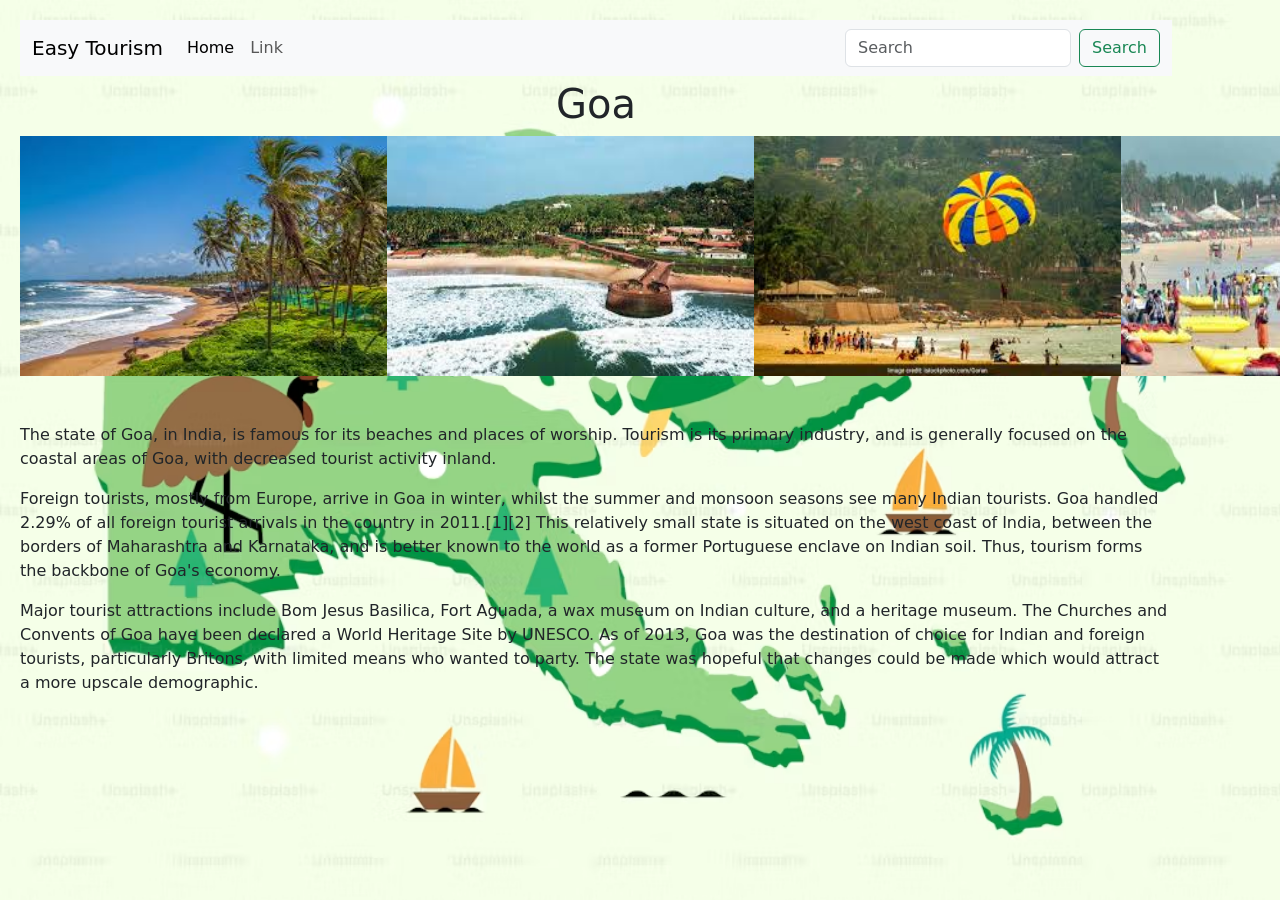
<file: goa.html>
<!DOCTYPE html>
<html lang="en">
<head>
    <link href="https://cdn.jsdelivr.net/npm/bootstrap@5.3.8/dist/css/bootstrap.min.css" rel="stylesheet" integrity="sha384-sRIl4kxILFvY47J16cr9ZwB07vP4J8+LH7qKQnuqkuIAvNWLzeN8tE5YBujZqJLB" crossorigin="anonymous">
     <script src="https://cdn.jsdelivr.net/npm/bootstrap@5.3.8/dist/js/bootstrap.bundle.min.js" integrity="sha384-FKyoEForCGlyvwx9Hj09JcYn3nv7wiPVlz7YYwJrWVcXK/BmnVDxM+D2scQbITxI" crossorigin="anonymous"></script>
    <script src="https://cdn.jsdelivr.net/npm/@popperjs/core@2.11.8/dist/umd/popper.min.js" integrity="sha384-I7E8VVD/ismYTF4hNIPjVp/Zjvgyol6VFvRkX/vR+Vc4jQkC+hVqc2pM8ODewa9r" crossorigin="anonymous"></script>
<script src="https://cdn.jsdelivr.net/npm/bootstrap@5.3.8/dist/js/bootstrap.min.js" integrity="sha384-G/EV+4j2dNv+tEPo3++6LCgdCROaejBqfUeNjuKAiuXbjrxilcCdDz6ZAVfHWe1Y" crossorigin="anonymous"></script><meta charset="UTF-8">
    <meta name="viewport" content="width=device-width, initial-scale=1.0">
    <title>tourism</title>
    <link rel="stylesheet" href="./second.css">
</head>
<body>
    <div class="back">
    <div class="top">
    <nav class="navbar navbar-expand-lg bg-body-tertiary">
  <div class="container-fluid">
    <a class="navbar-brand" href="./index.html">Easy Tourism</a>
    <button class="navbar-toggler" type="button" data-bs-toggle="collapse" data-bs-target="#navbarSupportedContent" aria-controls="navbarSupportedContent" aria-expanded="false" aria-label="Toggle navigation">
      <span class="navbar-toggler-icon"></span>
    </button>
    <div class="collapse navbar-collapse" id="navbarSupportedContent">
      <ul class="navbar-nav me-auto mb-2 mb-lg-0">
        <li class="nav-item">
          <a class="nav-link active" aria-current="page" href="./index.html">Home</a>
        </li>
        <li class="nav-item">
          <a class="nav-link" href="#">Link</a>
        </li>
      </ul>
      <form class="d-flex" role="search">
        <input class="form-control me-2" type="search" placeholder="Search" aria-label="Search"/>
        <button class="btn btn-outline-success" type="submit">Search</button>
      </form>
    </div>
  </div>
</nav>

    </div>
    <h1>Goa</h1>

<div class="bal">
  <div >
        <img height="240px" width="367px" src="[data-uri]" alt=""> 
          
    </div>
    <div >
        <img height="240px" width="367px" src="[data-uri]" alt="">
           
    </div>
    <div >
       <img height="240px" width="367px" src="[data-uri]" alt="">
            
    </div>
     <div >
       <img height="240px" width="367px" src="[data-uri]" alt="">
            
    </div>
    
</div>
    </div>
    <p>The state of Goa, in India, is famous for its beaches and places of worship. Tourism is its primary industry, and is generally focused on the coastal areas of Goa, with decreased tourist activity inland.</p>
    <p>Foreign tourists, mostly from Europe, arrive in Goa in winter, whilst the summer and monsoon seasons see many Indian tourists. Goa handled 2.29% of all foreign tourist arrivals in the country in 2011.[1][2] This relatively small state is situated on the west coast of India, between the borders of Maharashtra and Karnataka, and is better known to the world as a former Portuguese enclave on Indian soil. Thus, tourism forms the backbone of Goa's economy.</p>
<p>Major tourist attractions include Bom Jesus Basilica, Fort Aguada, a wax museum on Indian culture, and a heritage museum. The Churches and Convents of Goa have been declared a World Heritage Site by UNESCO.

As of 2013, Goa was the destination of choice for Indian and foreign tourists, particularly Britons, with limited means who wanted to party. The state was hopeful that changes could be made which would attract a more upscale demographic.</p></body></html>
</file>
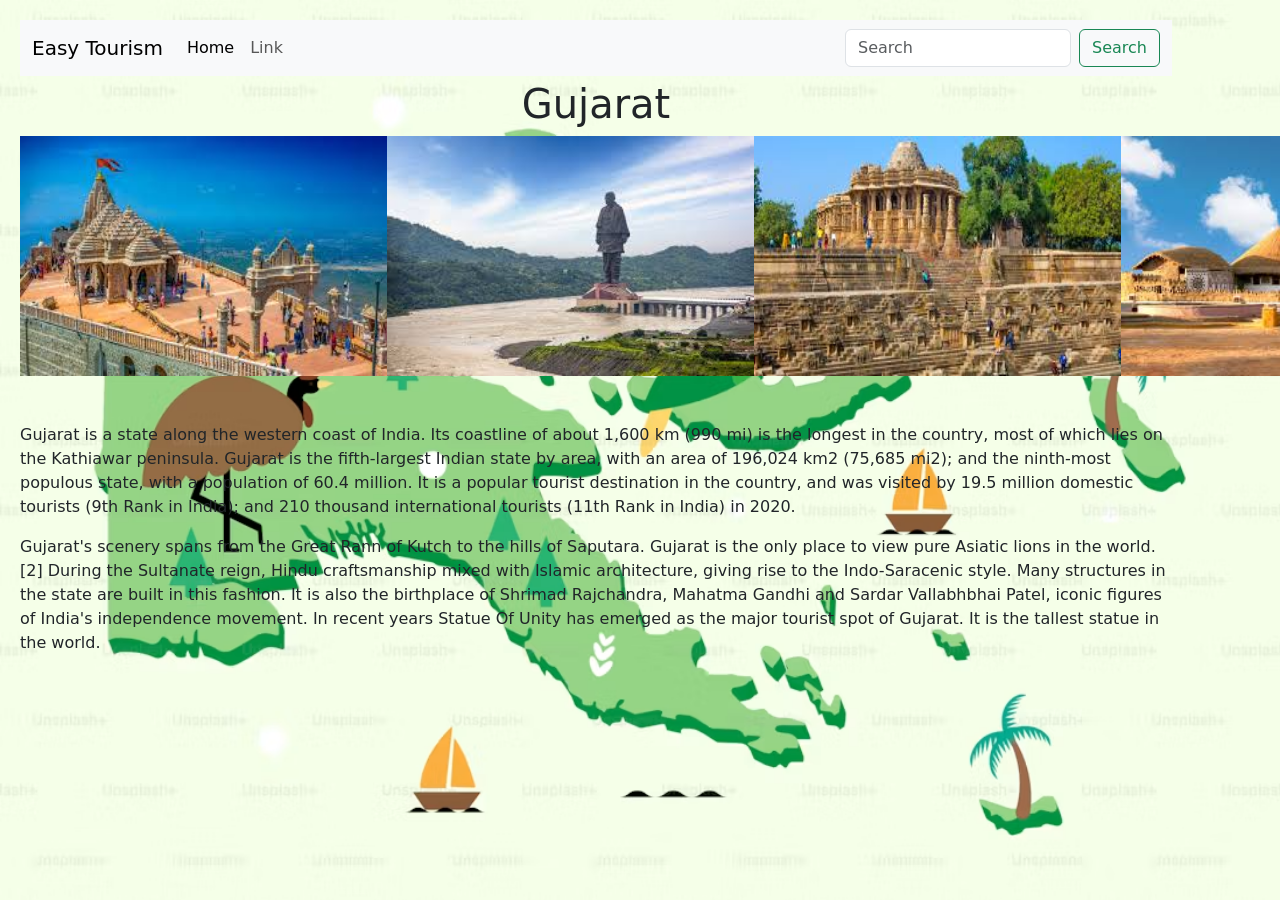
<file: gujarath.html>
<!DOCTYPE html>
<html lang="en">
<head>
    <link href="https://cdn.jsdelivr.net/npm/bootstrap@5.3.8/dist/css/bootstrap.min.css" rel="stylesheet" integrity="sha384-sRIl4kxILFvY47J16cr9ZwB07vP4J8+LH7qKQnuqkuIAvNWLzeN8tE5YBujZqJLB" crossorigin="anonymous">
     <script src="https://cdn.jsdelivr.net/npm/bootstrap@5.3.8/dist/js/bootstrap.bundle.min.js" integrity="sha384-FKyoEForCGlyvwx9Hj09JcYn3nv7wiPVlz7YYwJrWVcXK/BmnVDxM+D2scQbITxI" crossorigin="anonymous"></script>
    <script src="https://cdn.jsdelivr.net/npm/@popperjs/core@2.11.8/dist/umd/popper.min.js" integrity="sha384-I7E8VVD/ismYTF4hNIPjVp/Zjvgyol6VFvRkX/vR+Vc4jQkC+hVqc2pM8ODewa9r" crossorigin="anonymous"></script>
<script src="https://cdn.jsdelivr.net/npm/bootstrap@5.3.8/dist/js/bootstrap.min.js" integrity="sha384-G/EV+4j2dNv+tEPo3++6LCgdCROaejBqfUeNjuKAiuXbjrxilcCdDz6ZAVfHWe1Y" crossorigin="anonymous"></script><meta charset="UTF-8">
    <meta name="viewport" content="width=device-width, initial-scale=1.0">
    <title>tourism</title>
    <link rel="stylesheet" href="./second.css">
</head>
<body>
       <div class="back">
    <div class="top">
    <nav class="navbar navbar-expand-lg bg-body-tertiary">
  <div class="container-fluid">
    <a class="navbar-brand" href="./index.html">Easy Tourism</a>
    <button class="navbar-toggler" type="button" data-bs-toggle="collapse" data-bs-target="#navbarSupportedContent" aria-controls="navbarSupportedContent" aria-expanded="false" aria-label="Toggle navigation">
      <span class="navbar-toggler-icon"></span>
    </button>
    <div class="collapse navbar-collapse" id="navbarSupportedContent">
      <ul class="navbar-nav me-auto mb-2 mb-lg-0">
        <li class="nav-item">
          <a class="nav-link active" aria-current="page" href="./index.html">Home</a>
        </li>
        <li class="nav-item">
          <a class="nav-link" href="#">Link</a>
        </li>
      </ul>
      <form class="d-flex" role="search">
        <input class="form-control me-2" type="search" placeholder="Search" aria-label="Search"/>
        <button class="btn btn-outline-success" type="submit">Search</button>
      </form>
    </div>
  </div>
</nav>

    </div>
    <h1>Gujarat</h1>

<div class="bal">
    <div >
        <img height="240px" width="367px" src="[data-uri]" alt=""> 
          
    </div>
    <div >
        <img height="240px" width="367px" src="[data-uri]" alt=""> 
           
    </div>
    <div >
       <img height="240px" width="367px" src="[data-uri]" alt=""> 
            
    </div>
    <div >
       <img height="240px" width="367px" src="[data-uri]" alt=""> 
            
    </div>
    
</div></div>
<p>Gujarat is a state along the western coast of India. Its coastline of about 1,600 km (990 mi) is the longest in the country, most of which lies on the Kathiawar peninsula. Gujarat is the fifth-largest Indian state by area, with an area of 196,024 km2 (75,685 mi2); and the ninth-most populous state, with a population of 60.4 million. It is a popular tourist destination in the country, and was visited by 19.5 million domestic tourists (9th Rank in India); and 210 thousand international tourists (11th Rank in India) in 2020.</p>
<p>Gujarat's scenery spans from the Great Rann of Kutch to the hills of Saputara. Gujarat is the only place to view pure Asiatic lions in the world.[2] During the Sultanate reign, Hindu craftsmanship mixed with Islamic architecture, giving rise to the Indo-Saracenic style. Many structures in the state are built in this fashion. It is also the birthplace of Shrimad Rajchandra, Mahatma Gandhi and Sardar Vallabhbhai Patel, iconic figures of India's independence movement. In recent years Statue Of Unity has emerged as the major tourist spot of Gujarat. It is the tallest statue in the world.</p>
</body></html>
</file>
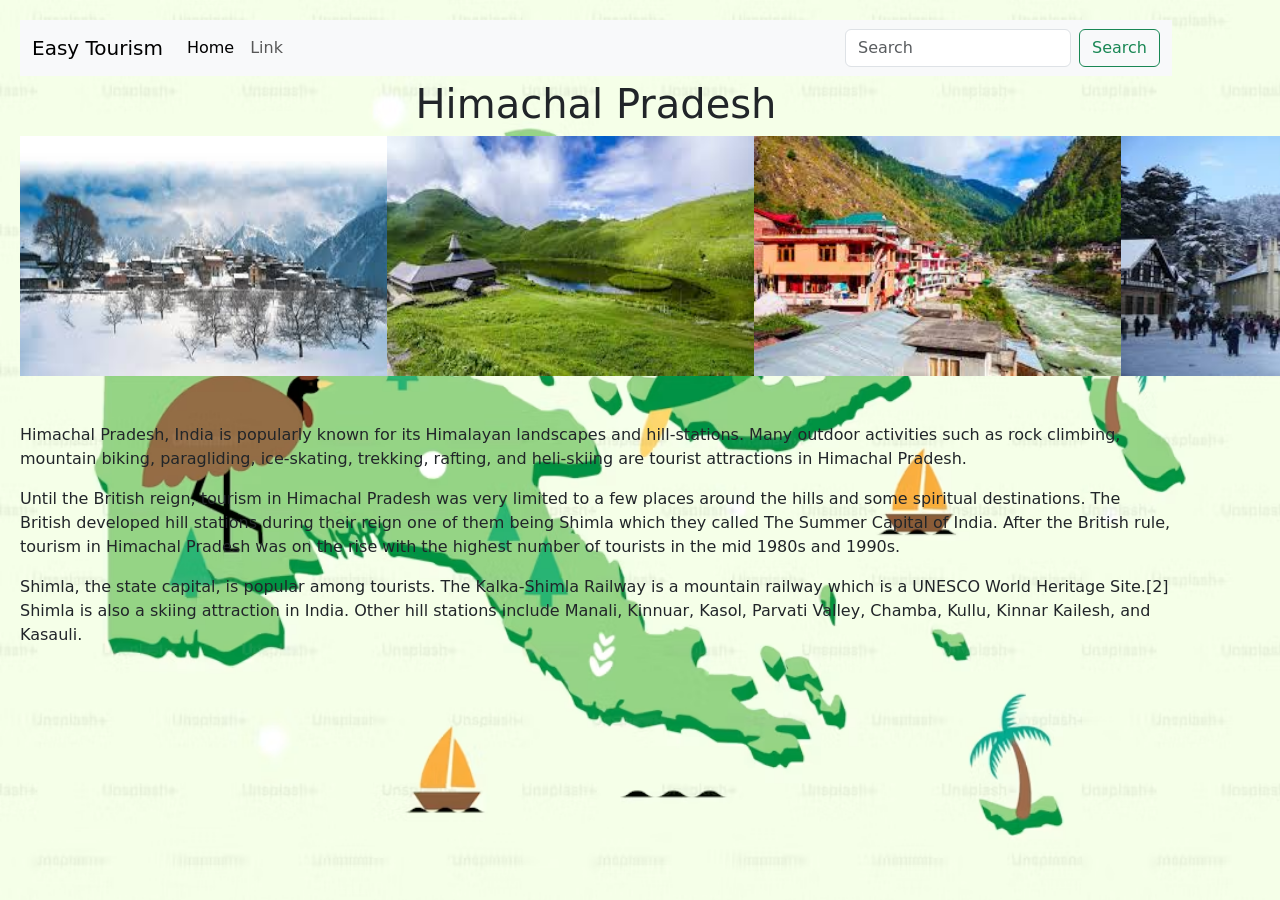
<file: himachalpradesh.html>
<!DOCTYPE html>
<html lang="en">
<head>
    <link href="https://cdn.jsdelivr.net/npm/bootstrap@5.3.8/dist/css/bootstrap.min.css" rel="stylesheet" integrity="sha384-sRIl4kxILFvY47J16cr9ZwB07vP4J8+LH7qKQnuqkuIAvNWLzeN8tE5YBujZqJLB" crossorigin="anonymous">
     <script src="https://cdn.jsdelivr.net/npm/bootstrap@5.3.8/dist/js/bootstrap.bundle.min.js" integrity="sha384-FKyoEForCGlyvwx9Hj09JcYn3nv7wiPVlz7YYwJrWVcXK/BmnVDxM+D2scQbITxI" crossorigin="anonymous"></script>
    <script src="https://cdn.jsdelivr.net/npm/@popperjs/core@2.11.8/dist/umd/popper.min.js" integrity="sha384-I7E8VVD/ismYTF4hNIPjVp/Zjvgyol6VFvRkX/vR+Vc4jQkC+hVqc2pM8ODewa9r" crossorigin="anonymous"></script>
<script src="https://cdn.jsdelivr.net/npm/bootstrap@5.3.8/dist/js/bootstrap.min.js" integrity="sha384-G/EV+4j2dNv+tEPo3++6LCgdCROaejBqfUeNjuKAiuXbjrxilcCdDz6ZAVfHWe1Y" crossorigin="anonymous"></script><meta charset="UTF-8">
    <meta name="viewport" content="width=device-width, initial-scale=1.0">
    <title>tourism</title>
    <link rel="stylesheet" href="./second.css">
</head>
<body>
       <div class="back">
    <div class="top">
    <nav class="navbar navbar-expand-lg bg-body-tertiary">
  <div class="container-fluid">
    <a class="navbar-brand" href="./index.html">Easy Tourism</a>
    <button class="navbar-toggler" type="button" data-bs-toggle="collapse" data-bs-target="#navbarSupportedContent" aria-controls="navbarSupportedContent" aria-expanded="false" aria-label="Toggle navigation">
      <span class="navbar-toggler-icon"></span>
    </button>
    <div class="collapse navbar-collapse" id="navbarSupportedContent">
      <ul class="navbar-nav me-auto mb-2 mb-lg-0">
        <li class="nav-item">
          <a class="nav-link active" aria-current="page" href="./index.html">Home</a>
        </li>
        <li class="nav-item">
          <a class="nav-link" href="#">Link</a>
        </li>
      </ul>
      <form class="d-flex" role="search">
        <input class="form-control me-2" type="search" placeholder="Search" aria-label="Search"/>
        <button class="btn btn-outline-success" type="submit">Search</button>
      </form>
    </div>
  </div>
</nav>

    </div>
    <h1>Himachal Pradesh</h1>

<div class="bal">
    <div >
       <img height="240px" width="367px" src="[data-uri]" alt=""> 
          
    </div>
    <div >
        <img height="240px" width="367px" src="[data-uri]" alt="">
           
    </div>
    <div >
        <img height="240px" width="367px" src="[data-uri]" alt=""> 
            
    </div>
    <div >
        <img height="240px" width="367px" src="[data-uri]" alt=""> 
            
    </div>
    
</div>
       </div>
       <p>Himachal Pradesh, India is popularly known for its Himalayan landscapes and hill-stations. Many outdoor activities such as rock climbing, mountain biking, paragliding, ice-skating, trekking, rafting, and heli-skiing are tourist attractions in Himachal Pradesh.</p>
       <p>Until the British reign, tourism in Himachal Pradesh was very limited to a few places around the hills and some spiritual destinations. The British developed hill stations during their reign one of them being Shimla which they called The Summer Capital of India. After the British rule, tourism in Himachal Pradesh was on the rise with the highest number of tourists in the mid 1980s and 1990s.</p>
<p>Shimla, the state capital, is popular among tourists. The Kalka-Shimla Railway is a mountain railway which is a UNESCO World Heritage Site.[2] Shimla is also a skiing attraction in India. Other hill stations include Manali, Kinnuar, Kasol, Parvati Valley, Chamba, Kullu, Kinnar Kailesh, and Kasauli.</p></body></html>
</file>
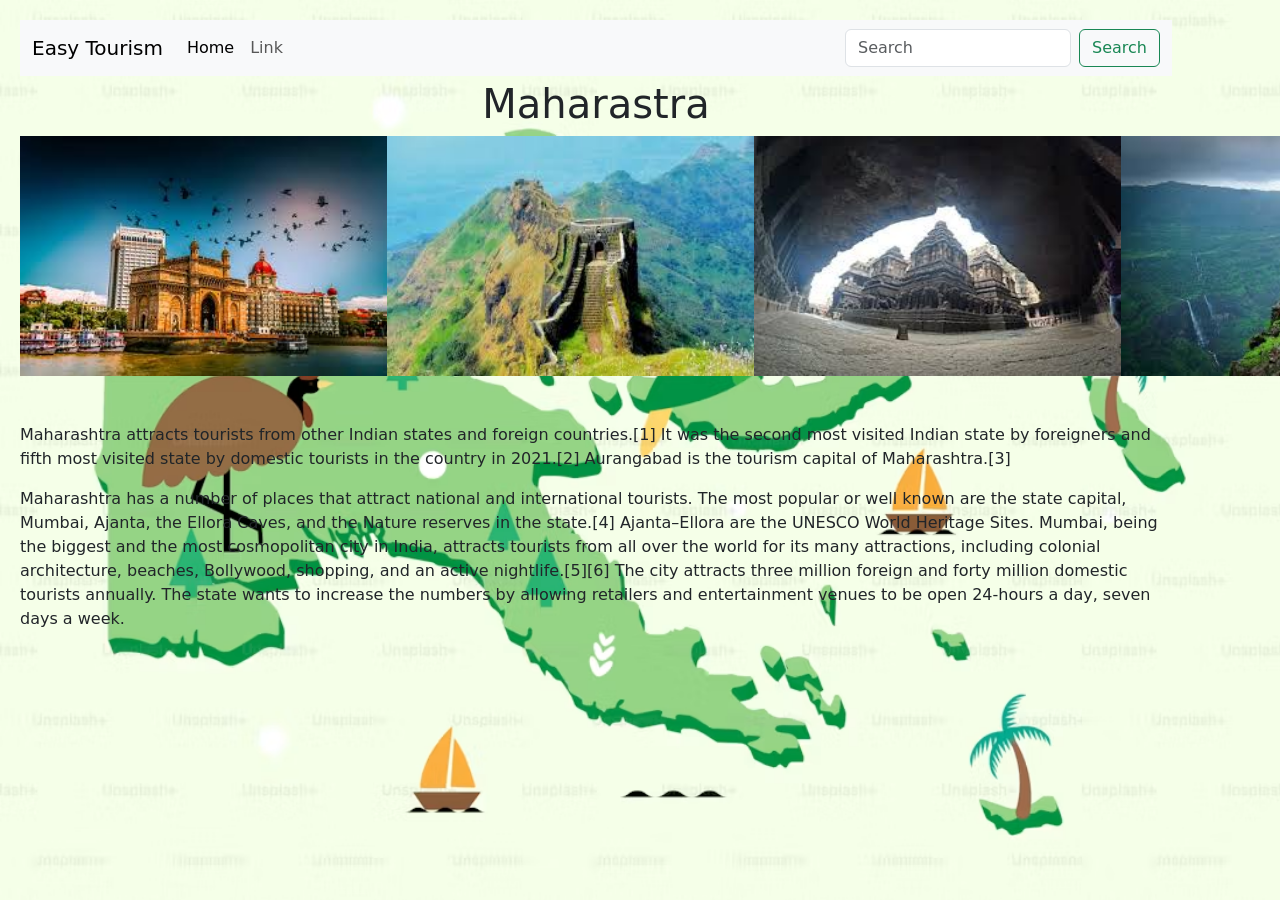
<file: maharastra.html>
<!DOCTYPE html>
<html lang="en">
<head>
    <link href="https://cdn.jsdelivr.net/npm/bootstrap@5.3.8/dist/css/bootstrap.min.css" rel="stylesheet" integrity="sha384-sRIl4kxILFvY47J16cr9ZwB07vP4J8+LH7qKQnuqkuIAvNWLzeN8tE5YBujZqJLB" crossorigin="anonymous">
     <script src="https://cdn.jsdelivr.net/npm/bootstrap@5.3.8/dist/js/bootstrap.bundle.min.js" integrity="sha384-FKyoEForCGlyvwx9Hj09JcYn3nv7wiPVlz7YYwJrWVcXK/BmnVDxM+D2scQbITxI" crossorigin="anonymous"></script>
    <script src="https://cdn.jsdelivr.net/npm/@popperjs/core@2.11.8/dist/umd/popper.min.js" integrity="sha384-I7E8VVD/ismYTF4hNIPjVp/Zjvgyol6VFvRkX/vR+Vc4jQkC+hVqc2pM8ODewa9r" crossorigin="anonymous"></script>
<script src="https://cdn.jsdelivr.net/npm/bootstrap@5.3.8/dist/js/bootstrap.min.js" integrity="sha384-G/EV+4j2dNv+tEPo3++6LCgdCROaejBqfUeNjuKAiuXbjrxilcCdDz6ZAVfHWe1Y" crossorigin="anonymous"></script><meta charset="UTF-8">
    <meta name="viewport" content="width=device-width, initial-scale=1.0">
    <title>tourism</title>
    <link rel="stylesheet" href="./second.css">
</head>
<body>
 
    <div class="back">
    <div class="top">
    <nav class="navbar navbar-expand-lg bg-body-tertiary">
  <div class="container-fluid">
    <a class="navbar-brand" href="./index.html">Easy Tourism</a>
    <button class="navbar-toggler" type="button" data-bs-toggle="collapse" data-bs-target="#navbarSupportedContent" aria-controls="navbarSupportedContent" aria-expanded="false" aria-label="Toggle navigation">
      <span class="navbar-toggler-icon"></span>
    </button>
    <div class="collapse navbar-collapse" id="navbarSupportedContent">
      <ul class="navbar-nav me-auto mb-2 mb-lg-0">
        <li class="nav-item">
          <a class="nav-link active" aria-current="page" href="./index.html">Home</a>
        </li>
        <li class="nav-item">
          <a class="nav-link" href="#">Link</a>
        </li>
      </ul>
      <form class="d-flex" role="search">
        <input class="form-control me-2" type="search" placeholder="Search" aria-label="Search"/>
        <button class="btn btn-outline-success" type="submit">Search</button>
      </form>
    </div>
  </div>
</nav>

    </div>
    <h1>Maharastra</h1>

<div class="bal">
    <div >
        <img height="240px" width="367px" src="[data-uri]" alt=""> 
          
    </div>
    <div >
        <img height="240px" width="367px" src="[data-uri]" alt="">
           
    </div>
    <div >
       <img height="240px" width="367px" src="[data-uri]" alt="">
            
    </div>
    <div >
        <img height="240px" width="367px" src="[data-uri]" alt="">
            
    </div>
    
</div>
    </div>
    <p>Maharashtra attracts tourists from other Indian states and foreign countries.[1] It was the second most visited Indian state by foreigners and fifth most visited state by domestic tourists in the country in 2021.[2] Aurangabad is the tourism capital of Maharashtra.[3]</p>
    <p>Maharashtra has a number of places that attract national and international tourists. The most popular or well known are the state capital, Mumbai, Ajanta, the Ellora Caves, and the Nature reserves in the state.[4] Ajanta–Ellora are the UNESCO World Heritage Sites. Mumbai, being the biggest and the most cosmopolitan city in India, attracts tourists from all over the world for its many attractions, including colonial architecture, beaches, Bollywood, shopping, and an active nightlife.[5][6] The city attracts three million foreign and forty million domestic tourists annually. The state wants to increase the numbers by allowing retailers and entertainment venues to be open 24-hours a day, seven days a week.</p>
</body></html>
</file>
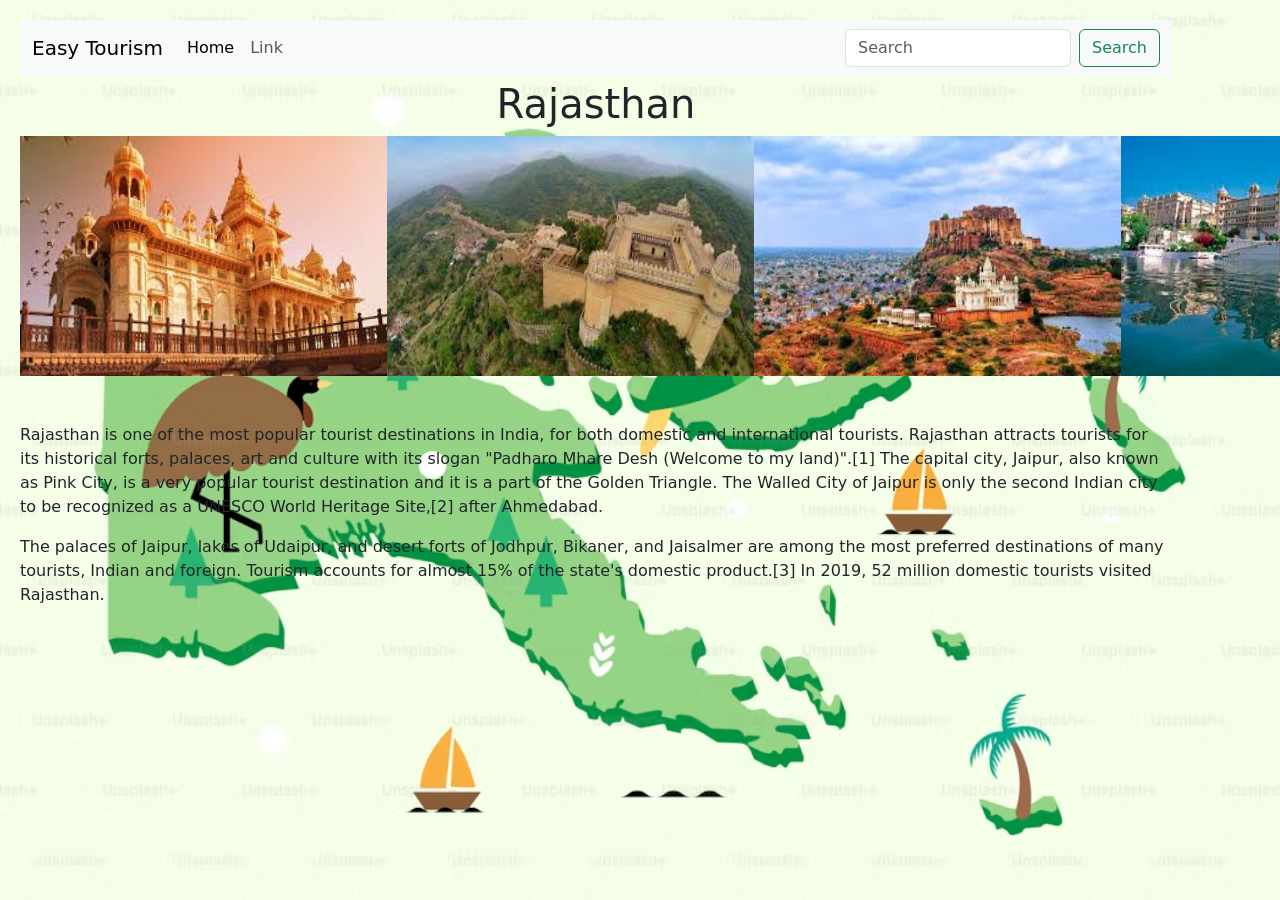
<file: rajastan.html>
<!DOCTYPE html>
<html lang="en">
<head>
    <link href="https://cdn.jsdelivr.net/npm/bootstrap@5.3.8/dist/css/bootstrap.min.css" rel="stylesheet" integrity="sha384-sRIl4kxILFvY47J16cr9ZwB07vP4J8+LH7qKQnuqkuIAvNWLzeN8tE5YBujZqJLB" crossorigin="anonymous">
     <script src="https://cdn.jsdelivr.net/npm/bootstrap@5.3.8/dist/js/bootstrap.bundle.min.js" integrity="sha384-FKyoEForCGlyvwx9Hj09JcYn3nv7wiPVlz7YYwJrWVcXK/BmnVDxM+D2scQbITxI" crossorigin="anonymous"></script>
    <script src="https://cdn.jsdelivr.net/npm/@popperjs/core@2.11.8/dist/umd/popper.min.js" integrity="sha384-I7E8VVD/ismYTF4hNIPjVp/Zjvgyol6VFvRkX/vR+Vc4jQkC+hVqc2pM8ODewa9r" crossorigin="anonymous"></script>
<script src="https://cdn.jsdelivr.net/npm/bootstrap@5.3.8/dist/js/bootstrap.min.js" integrity="sha384-G/EV+4j2dNv+tEPo3++6LCgdCROaejBqfUeNjuKAiuXbjrxilcCdDz6ZAVfHWe1Y" crossorigin="anonymous"></script><meta charset="UTF-8">
    <meta name="viewport" content="width=device-width, initial-scale=1.0">
    <title>tourism</title>
    <link rel="stylesheet" href="./second.css">
</head>
<body>
      <div class="back">
    <div class="top">
    <nav class="navbar navbar-expand-lg bg-body-tertiary">
  <div class="container-fluid">
    <a class="navbar-brand" href="./index.html">Easy Tourism</a>
    <button class="navbar-toggler" type="button" data-bs-toggle="collapse" data-bs-target="#navbarSupportedContent" aria-controls="navbarSupportedContent" aria-expanded="false" aria-label="Toggle navigation">
      <span class="navbar-toggler-icon"></span>
    </button>
    <div class="collapse navbar-collapse" id="navbarSupportedContent">
      <ul class="navbar-nav me-auto mb-2 mb-lg-0">
        <li class="nav-item">
          <a class="nav-link active" aria-current="page" href="./index.html">Home</a>
        </li>
        <li class="nav-item">
          <a class="nav-link" href="#">Link</a>
        </li>
      </ul>
      <form class="d-flex" role="search">
        <input class="form-control me-2" type="search" placeholder="Search" aria-label="Search"/>
        <button class="btn btn-outline-success" type="submit">Search</button>
      </form>
    </div>
  </div>
</nav>

    </div>
    <h1>Rajasthan</h1>

<div class="bal">
    <div >
        <img height="240px" width="367px" src="[data-uri]" alt="">
          
    </div>
    <div >
        <img height="240px" width="367px" src="[data-uri]" alt=""> 
           
    </div>
    <div >
        <img height="240px" width="367px" src="[data-uri]" alt=""> 
            
    </div>
    <div >
        <img height="240px" width="367px" src="[data-uri]" alt="">
            
    </div>
    
</div>
      </div>
      <p>Rajasthan is one of the most popular tourist destinations in India, for both domestic and international tourists. Rajasthan attracts tourists for its historical forts, palaces, art and culture with its slogan "Padharo Mhare Desh (Welcome to my land)".[1] The capital city, Jaipur, also known as Pink City, is a very popular tourist destination and it is a part of the Golden Triangle. The Walled City of Jaipur is only the second Indian city to be recognized as a UNESCO World Heritage Site,[2] after Ahmedabad.</p>
      <p>The palaces of Jaipur, lakes of Udaipur, and desert forts of Jodhpur, Bikaner, and Jaisalmer are among the most preferred destinations of many tourists, Indian and foreign. Tourism accounts for almost 15% of the state's domestic product.[3] In 2019, 52 million domestic tourists visited Rajasthan.</p>
</body></html>
</file>
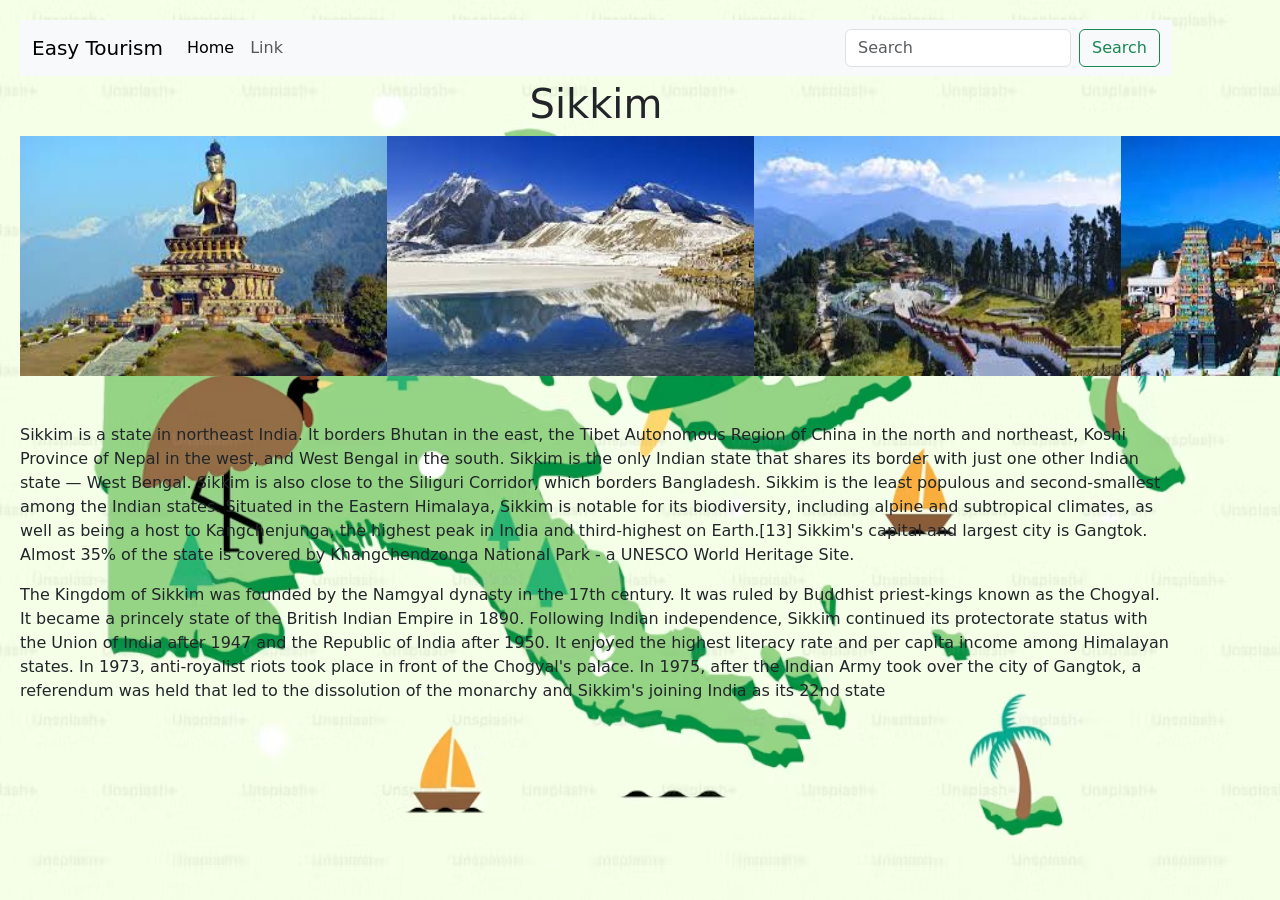
<file: sikkim.html>
<!DOCTYPE html>
<html lang="en">
<head>
    <link href="https://cdn.jsdelivr.net/npm/bootstrap@5.3.8/dist/css/bootstrap.min.css" rel="stylesheet" integrity="sha384-sRIl4kxILFvY47J16cr9ZwB07vP4J8+LH7qKQnuqkuIAvNWLzeN8tE5YBujZqJLB" crossorigin="anonymous">
     <script src="https://cdn.jsdelivr.net/npm/bootstrap@5.3.8/dist/js/bootstrap.bundle.min.js" integrity="sha384-FKyoEForCGlyvwx9Hj09JcYn3nv7wiPVlz7YYwJrWVcXK/BmnVDxM+D2scQbITxI" crossorigin="anonymous"></script>
    <script src="https://cdn.jsdelivr.net/npm/@popperjs/core@2.11.8/dist/umd/popper.min.js" integrity="sha384-I7E8VVD/ismYTF4hNIPjVp/Zjvgyol6VFvRkX/vR+Vc4jQkC+hVqc2pM8ODewa9r" crossorigin="anonymous"></script>
<script src="https://cdn.jsdelivr.net/npm/bootstrap@5.3.8/dist/js/bootstrap.min.js" integrity="sha384-G/EV+4j2dNv+tEPo3++6LCgdCROaejBqfUeNjuKAiuXbjrxilcCdDz6ZAVfHWe1Y" crossorigin="anonymous"></script><meta charset="UTF-8">
    <meta name="viewport" content="width=device-width, initial-scale=1.0">
    <title>tourism</title>
    <link rel="stylesheet" href="./second.css">
</head>
<body>
    <div class="back">
    <div class="top">
    <nav class="navbar navbar-expand-lg bg-body-tertiary">
  <div class="container-fluid">
    <a class="navbar-brand" href="./index.html">Easy Tourism</a>
    <button class="navbar-toggler" type="button" data-bs-toggle="collapse" data-bs-target="#navbarSupportedContent" aria-controls="navbarSupportedContent" aria-expanded="false" aria-label="Toggle navigation">
      <span class="navbar-toggler-icon"></span>
    </button>
    <div class="collapse navbar-collapse" id="navbarSupportedContent">
      <ul class="navbar-nav me-auto mb-2 mb-lg-0">
        <li class="nav-item">
          <a class="nav-link active" aria-current="page" href="./index.html">Home</a>
        </li>
        <li class="nav-item">
          <a class="nav-link" href="#">Link</a>
        </li>
      </ul>
      <form class="d-flex" role="search">
        <input class="form-control me-2" type="search" placeholder="Search" aria-label="Search"/>
        <button class="btn btn-outline-success" type="submit">Search</button>
      </form>
    </div>
  </div>
</nav>

    </div>
    <h1>Sikkim</h1>

<div class="bal">
    <div >
        <img height="240px" width="367px" src="[data-uri]" alt="">
          
    </div>
    <div >
        <img height="240px" width="367px" src="[data-uri]" alt=""> 
           
    </div>
    <div >
        <img height="240px" width="367px" src="[data-uri]" alt=""> 
            
    </div>
    <div >
        <img height="240px" width="367px" src="[data-uri]" alt=""> 
            
    </div>
    
</div>
    </div><p>Sikkim is a state in northeast India. It borders Bhutan in the east, the Tibet Autonomous Region of China in the north and northeast, Koshi Province of Nepal in the west, and West Bengal in the south. Sikkim is the only Indian state that shares its border with just one other Indian state — West Bengal. Sikkim is also close to the Siliguri Corridor, which borders Bangladesh. Sikkim is the least populous and second-smallest among the Indian states. Situated in the Eastern Himalaya, Sikkim is notable for its biodiversity, including alpine and subtropical climates, as well as being a host to Kangchenjunga, the highest peak in India and third-highest on Earth.[13] Sikkim's capital and largest city is Gangtok. Almost 35% of the state is covered by Khangchendzonga National Park - a UNESCO World Heritage Site.</p><p>The Kingdom of Sikkim was founded by the Namgyal dynasty in the 17th century. It was ruled by Buddhist priest-kings known as the Chogyal. It became a princely state of the British Indian Empire in 1890. Following Indian independence, Sikkim continued its protectorate status with the Union of India after 1947 and the Republic of India after 1950. It enjoyed the highest literacy rate and per capita income among Himalayan states. In 1973, anti-royalist riots took place in front of the Chogyal's palace. In 1975, after the Indian Army took over the city of Gangtok, a referendum was held that led to the dissolution of the monarchy and Sikkim's joining India as its 22nd state</p>
</body></html>
</file>
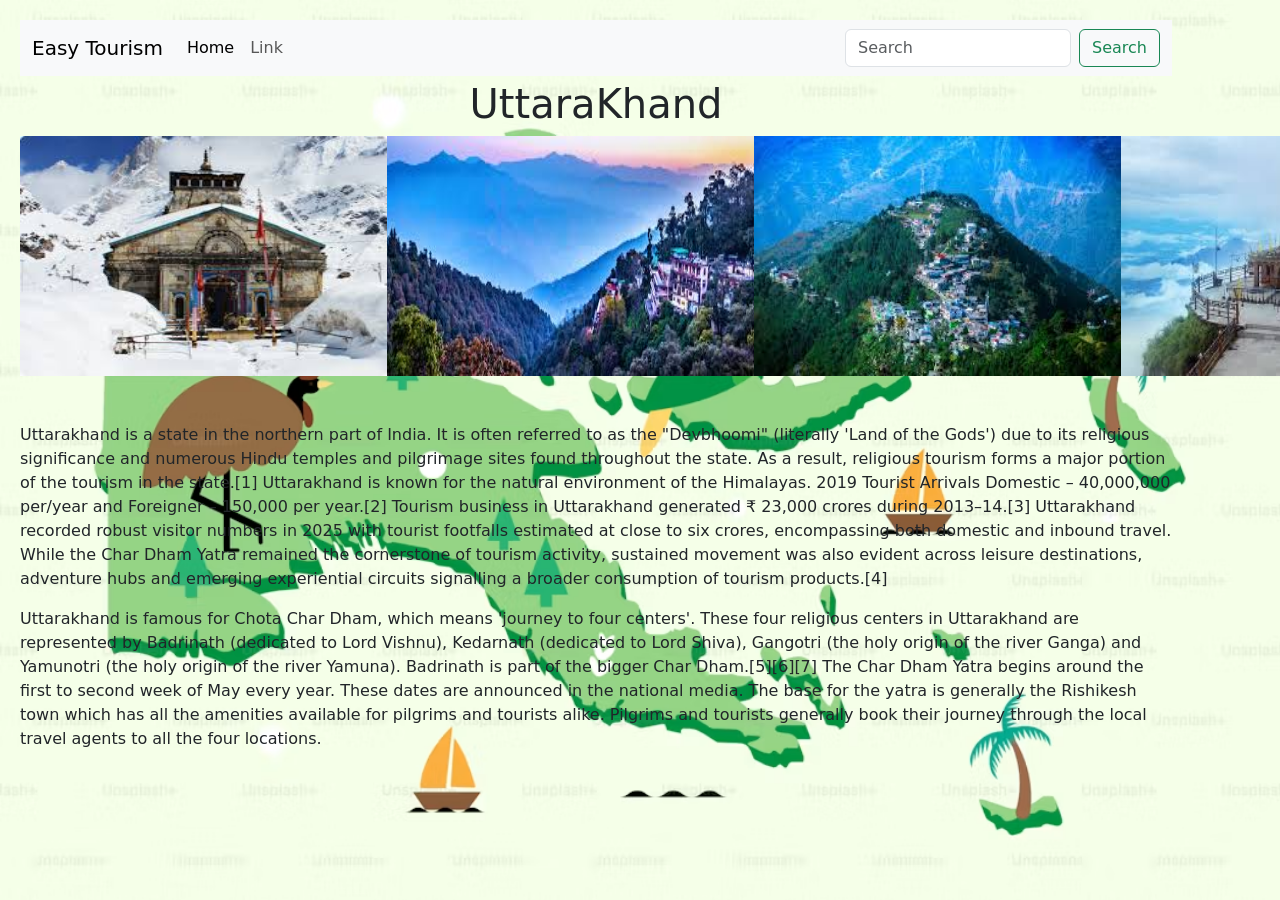
<file: uttarakhand.html>
<!DOCTYPE html>
<html lang="en">
<head>
    <link href="https://cdn.jsdelivr.net/npm/bootstrap@5.3.8/dist/css/bootstrap.min.css" rel="stylesheet" integrity="sha384-sRIl4kxILFvY47J16cr9ZwB07vP4J8+LH7qKQnuqkuIAvNWLzeN8tE5YBujZqJLB" crossorigin="anonymous">
     <script src="https://cdn.jsdelivr.net/npm/bootstrap@5.3.8/dist/js/bootstrap.bundle.min.js" integrity="sha384-FKyoEForCGlyvwx9Hj09JcYn3nv7wiPVlz7YYwJrWVcXK/BmnVDxM+D2scQbITxI" crossorigin="anonymous"></script>
    <script src="https://cdn.jsdelivr.net/npm/@popperjs/core@2.11.8/dist/umd/popper.min.js" integrity="sha384-I7E8VVD/ismYTF4hNIPjVp/Zjvgyol6VFvRkX/vR+Vc4jQkC+hVqc2pM8ODewa9r" crossorigin="anonymous"></script>
<script src="https://cdn.jsdelivr.net/npm/bootstrap@5.3.8/dist/js/bootstrap.min.js" integrity="sha384-G/EV+4j2dNv+tEPo3++6LCgdCROaejBqfUeNjuKAiuXbjrxilcCdDz6ZAVfHWe1Y" crossorigin="anonymous"></script><meta charset="UTF-8">
    <meta name="viewport" content="width=device-width, initial-scale=1.0">
    <title>tourism</title>
    <link rel="stylesheet" href="./second.css">
</head>
<body>
     <div class="back">
    <div class="top">
    <nav class="navbar navbar-expand-lg bg-body-tertiary">
  <div class="container-fluid">
    <a class="navbar-brand" href="./index.html">Easy Tourism</a>
    <button class="navbar-toggler" type="button" data-bs-toggle="collapse" data-bs-target="#navbarSupportedContent" aria-controls="navbarSupportedContent" aria-expanded="false" aria-label="Toggle navigation">
      <span class="navbar-toggler-icon"></span>
    </button>
    <div class="collapse navbar-collapse" id="navbarSupportedContent">
      <ul class="navbar-nav me-auto mb-2 mb-lg-0">
        <li class="nav-item">
          <a class="nav-link active" aria-current="page" href="./index.html">Home</a>
        </li>
        <li class="nav-item">
          <a class="nav-link" href="#">Link</a>
        </li>
      </ul>
      <form class="d-flex" role="search">
        <input class="form-control me-2" type="search" placeholder="Search" aria-label="Search"/>
        <button class="btn btn-outline-success" type="submit">Search</button>
      </form>
    </div>
  </div>
</nav>

    </div>
    <h1>UttaraKhand</h1>

<div class="bal">
    <div >
        <a href=""><img height="240px" width="367px" src="[data-uri]" alt=""> </a>
          
    </div>
    <div >
        <a href=""><img height="240px" width="367px" src="[data-uri]" alt=""> </a>
           
    </div>
    <div >
        <a href=""><img height="240px" width="367px" src="[data-uri]" alt=""> </a>
            
    </div>
    <div >
        <a href=""><img height="240px" width="367px" src="[data-uri]" alt=""> </a>
            
    </div>
    
</div>
     </div>
     <p>Uttarakhand is a state in the northern part of India. It is often referred to as the "Devbhoomi" (literally 'Land of the Gods') due to its religious significance and numerous Hindu temples and pilgrimage sites found throughout the state. As a result, religious tourism forms a major portion of the tourism in the state.[1] Uttarakhand is known for the natural environment of the Himalayas. 2019 Tourist Arrivals Domestic – 40,000,000 per/year and Foreigner – 150,000 per year.[2] Tourism business in Uttarakhand generated ₹ 23,000 crores during 2013–14.[3] Uttarakhand recorded robust visitor numbers in 2025 with tourist footfalls estimated at close to six crores, encompassing both domestic and inbound travel. While the Char Dham Yatra remained the cornerstone of tourism activity, sustained movement was also evident across leisure destinations, adventure hubs and emerging experiential circuits signalling a broader consumption of tourism products.[4]</p>
     <p>Uttarakhand is famous for Chota Char Dham, which means 'journey to four centers'. These four religious centers in Uttarakhand are represented by Badrinath (dedicated to Lord Vishnu), Kedarnath (dedicated to Lord Shiva), Gangotri (the holy origin of the river Ganga) and Yamunotri (the holy origin of the river Yamuna). Badrinath is part of the bigger Char Dham.[5][6][7]

The Char Dham Yatra begins around the first to second week of May every year. These dates are announced in the national media. The base for the yatra is generally the Rishikesh town which has all the amenities available for pilgrims and tourists alike. Pilgrims and tourists generally book their journey through the local travel agents to all the four locations.</p>
</body></html>
</file>
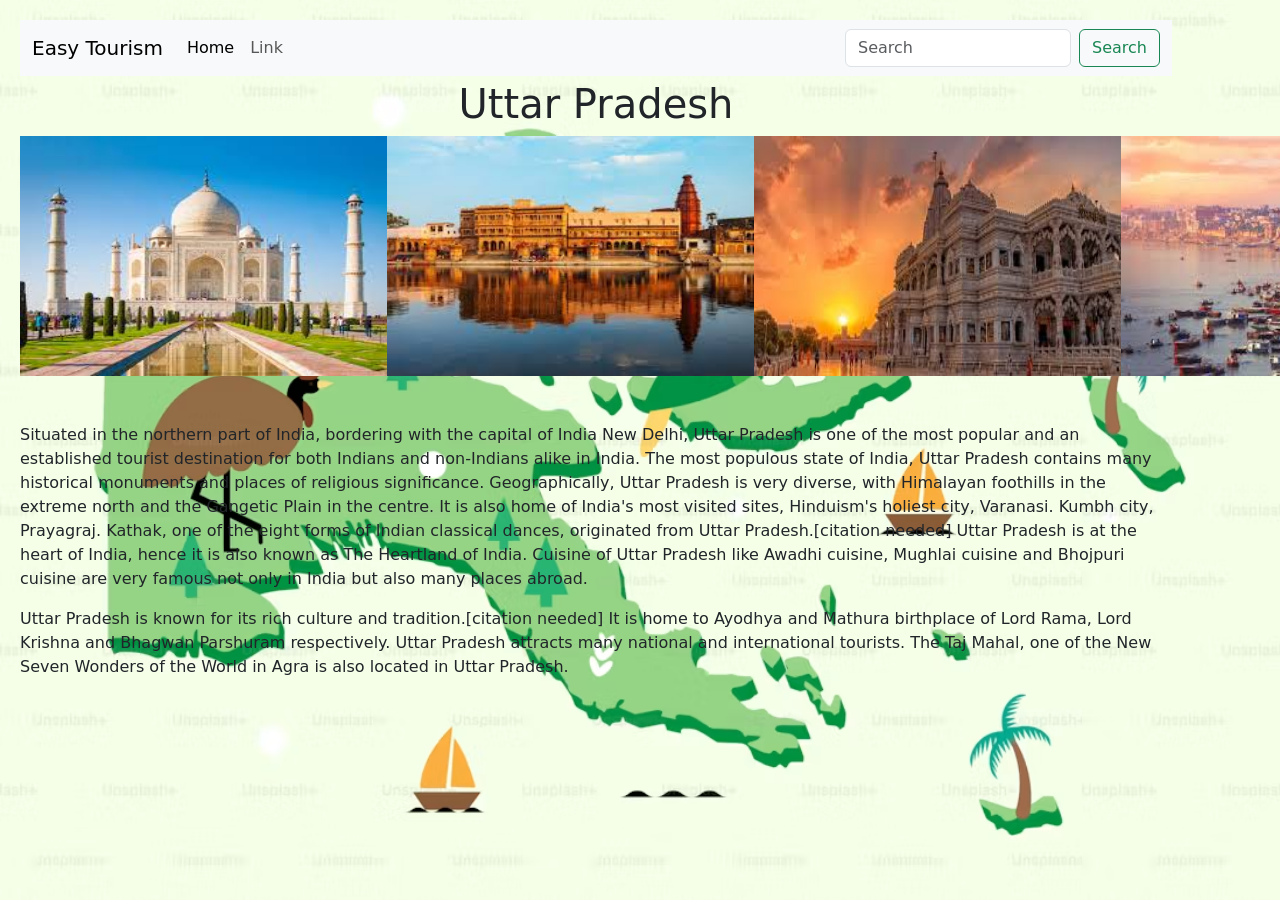
<file: uttarpradesh.html>
<!DOCTYPE html>
<html lang="en">
<head>
    <link href="https://cdn.jsdelivr.net/npm/bootstrap@5.3.8/dist/css/bootstrap.min.css" rel="stylesheet" integrity="sha384-sRIl4kxILFvY47J16cr9ZwB07vP4J8+LH7qKQnuqkuIAvNWLzeN8tE5YBujZqJLB" crossorigin="anonymous">
     <script src="https://cdn.jsdelivr.net/npm/bootstrap@5.3.8/dist/js/bootstrap.bundle.min.js" integrity="sha384-FKyoEForCGlyvwx9Hj09JcYn3nv7wiPVlz7YYwJrWVcXK/BmnVDxM+D2scQbITxI" crossorigin="anonymous"></script>
    <script src="https://cdn.jsdelivr.net/npm/@popperjs/core@2.11.8/dist/umd/popper.min.js" integrity="sha384-I7E8VVD/ismYTF4hNIPjVp/Zjvgyol6VFvRkX/vR+Vc4jQkC+hVqc2pM8ODewa9r" crossorigin="anonymous"></script>
<script src="https://cdn.jsdelivr.net/npm/bootstrap@5.3.8/dist/js/bootstrap.min.js" integrity="sha384-G/EV+4j2dNv+tEPo3++6LCgdCROaejBqfUeNjuKAiuXbjrxilcCdDz6ZAVfHWe1Y" crossorigin="anonymous"></script><meta charset="UTF-8">
    <meta name="viewport" content="width=device-width, initial-scale=1.0">
    <title>tourism</title>
    <link rel="stylesheet" href="./second.css">
</head>
<body>
    <div class="back">
    <div class="top">
    <nav class="navbar navbar-expand-lg bg-body-tertiary">
  <div class="container-fluid">
    <a class="navbar-brand" href="./index.html">Easy Tourism</a>
    <button class="navbar-toggler" type="button" data-bs-toggle="collapse" data-bs-target="#navbarSupportedContent" aria-controls="navbarSupportedContent" aria-expanded="false" aria-label="Toggle navigation">
      <span class="navbar-toggler-icon"></span>
    </button>
    <div class="collapse navbar-collapse" id="navbarSupportedContent">
      <ul class="navbar-nav me-auto mb-2 mb-lg-0">
        <li class="nav-item">
          <a class="nav-link active" aria-current="page" href="./index.html">Home</a>
        </li>
        <li class="nav-item">
          <a class="nav-link" href="#">Link</a>
        </li>
      </ul>
      <form class="d-flex" role="search">
        <input class="form-control me-2" type="search" placeholder="Search" aria-label="Search"/>
        <button class="btn btn-outline-success" type="submit">Search</button>
      </form>
    </div>
  </div>
</nav>

    </div>
    <h1>Uttar Pradesh</h1>

<div class="bal">
    <div >
        <img height="240px" width="367px" src="[data-uri]" alt=""> 
          
    </div>
    <div >
      <img height="240px" width="367px" src="[data-uri]" alt=""> 
           
    </div>
    <div >
       <img height="240px" width="367px" src="[data-uri]" alt=""> 
            
    </div>
    <div >
       <img height="240px" width="367px" src="[data-uri]" alt=""> 
            
    </div>
    
</div>
    </div>
    <p>Situated in the northern part of India, bordering with the capital of India New Delhi, Uttar Pradesh is one of the most popular and an established tourist destination for both Indians and non-Indians alike in India. The most populous state of India, Uttar Pradesh contains many historical monuments and places of religious significance. Geographically, Uttar Pradesh is very diverse, with Himalayan foothills in the extreme north and the Gangetic Plain in the centre. It is also home of India's most visited sites, Hinduism's holiest city, Varanasi. Kumbh city, Prayagraj. Kathak, one of the eight forms of Indian classical dances, originated from Uttar Pradesh.[citation needed] Uttar Pradesh is at the heart of India, hence it is also known as The Heartland of India. Cuisine of Uttar Pradesh like Awadhi cuisine, Mughlai cuisine and Bhojpuri cuisine are very famous not only in India but also many places abroad.</p>
    <p>Uttar Pradesh is known for its rich culture and tradition.[citation needed] It is home to Ayodhya and Mathura birthplace of Lord Rama, Lord Krishna and Bhagwan Parshuram respectively. Uttar Pradesh attracts many national and international tourists. The Taj Mahal, one of the New Seven Wonders of the World in Agra is also located in Uttar Pradesh.</p>
</body></html>
</file>
<file: second.css>
*{
    padding: 0;
    margin: 0;
}
body{
    height: 550px;
    width: 90%;
  background-image: url(./india.avif);
background-repeat: no-repeat;
background-size: cover;
margin: 20px;
}

h1,h2,h3{
    text-align: center;
   
}
.bal,.ball{
    height: 287px;
    display: flex;
}
.top{
    height: 60px;
}
.page-item{
    width: 20px;
    height: 1px;
}
</file>
